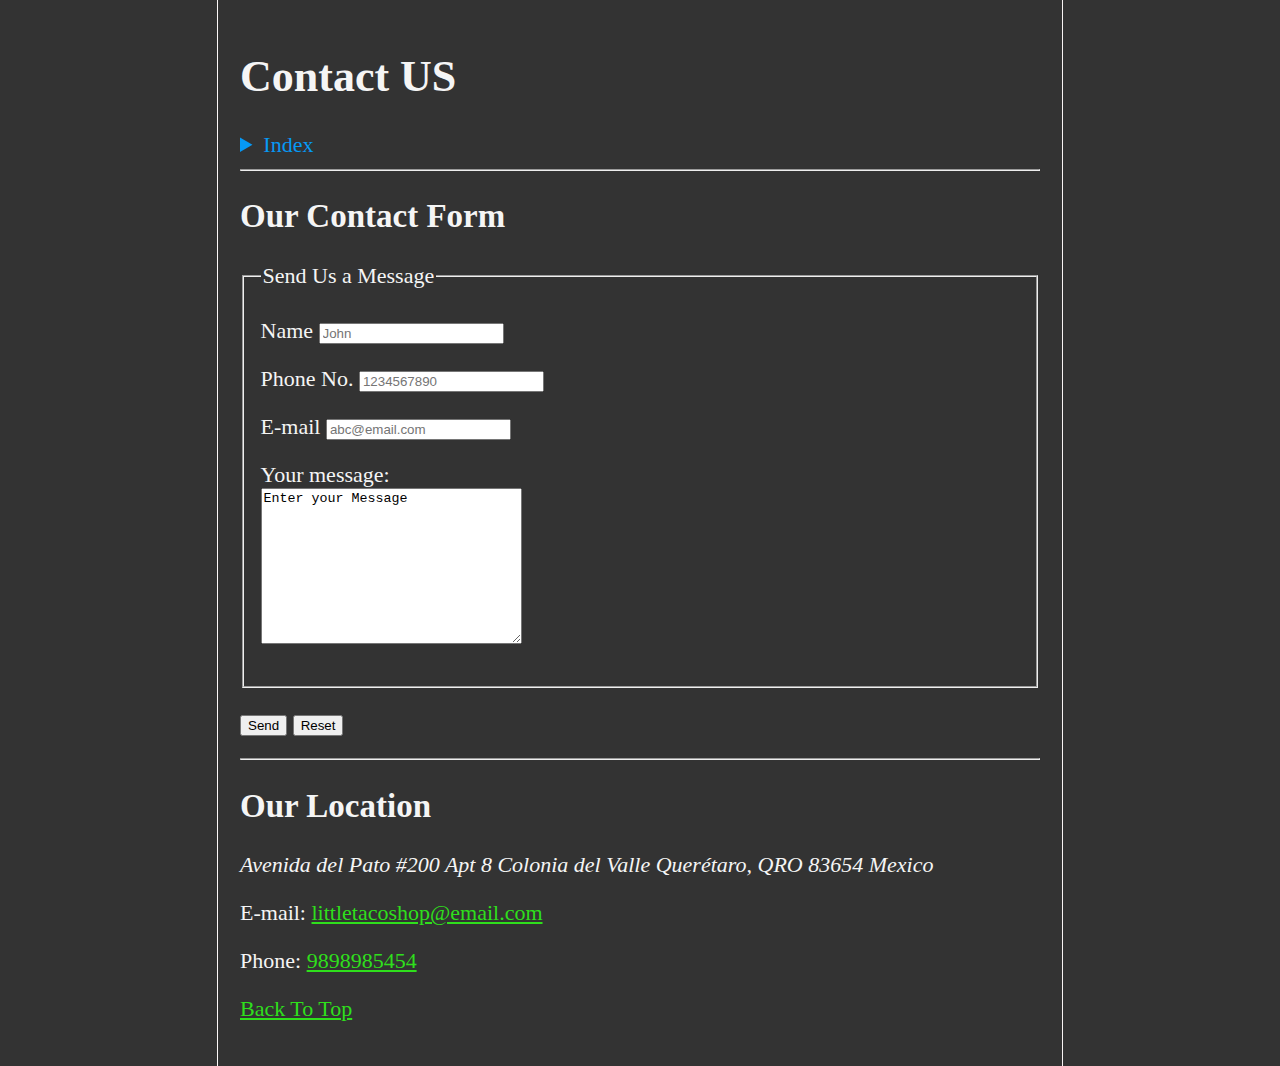
<file: contact.html>
<!DOCTYPE html>
<html lang="en">
<head>
    <meta charset="UTF-8">
    <meta name="author" content="Vedant Sagwal">
    <meta name="description" content="Contact LTS here">
    <title>Document</title>
    <link rel="stylesheet" href="main.css" type="text/css">
    <link rel="icon" href="images/taco_shop.jpeg" type="image/x-icon">
</head>
<body>
    <header>
        <h1>Contact US</h1>
        <aside>
            <details>
                <summary>Index</summary>
                <nav>
                    <ul>
                        <li><a href="index.html">Home</a></li>
                        <li><a href="index.html#aboutLTS">About <abbr title="Little Taco Shop">LTS</abbr></a></li>
                        <li><a href="index.html#menu">Our Menu</a></li>
                        <li><a href="hours.html">Store Hours</a></li>
                    </ul>
                </nav>
            </details>
        </aside>
    </header>

    <hr>

    <main>
        <h2>Our Contact Form</h2>
        <form action="https://httpbin.org/get" method="get">
            <fieldset>
                <legend>Send Us a Message</legend>
                <p>
                    <label for="name">Name</label>
                    <input type="text" name="name" id="name" placeholder="John" required>
                </p>
                <p>
                    <label for="phone">Phone No.</label>
                    <input type="tel" name="phone" id="phone" placeholder="1234567890" required pattern="[0-9]{10}">
                </p>
                <p>
                    <label for="mail">E-mail</label>
                    <input type="email" name="mail" id="mail" placeholder="abc@email.com" reqiured>
                </p>
                <p>Your message:
                    <br>
                <textarea name="message" id="message" cols="30" rows="10">Enter your Message</textarea>
                </p>
            </fieldset>
            <p>
                <button type="submit">Send</button>
                <button type="reset">Reset</button>
            </p>
        </form>
    </main>

    <hr>

    <footer>
        <h2>Our Location</h2>
        <p>
            <address>Avenida del Pato #200 Apt 8
                Colonia del Valle
                Querétaro, QRO 83654
                Mexico</address>
        </p>
        <p>E-mail:
            <a href="mailto:littletacoshop@email.com">littletacoshop@email.com</a>
        </p>
        <p>
            Phone:
            <a href="tel:9898985454">9898985454</a>
        </p>
        <p><a href="#">Back To Top</a></p>
    </footer>
</body>
</html>
</file>
<file: main.css>
body {
    background-color : #333;
    color : whitesmoke;
}
html {
    font-size: 22px;
}

body {
    min-height: 100vh;
    max-width: 800px;
    margin: 0 auto;
    padding: 1rem;
    border-left: 1px solid #fcf8f8;
    border-right: 1px solid #f8f4f4;
}

th, td, caption {
    border: 1px solid #f8f6f6;
    font-family: 'Courier New', Courier, monospace;
    border-collapse: separate;
    padding: 0.5rem;
}
a {
    color : rgb(47, 223, 28);
}

a:visited {
    color : rgb(243, 109, 13);
}
a:hover, a:active {
    color : rgb(246, 10, 10);
}
summary {
    color : rgb(6, 153, 245);
}
</file>
